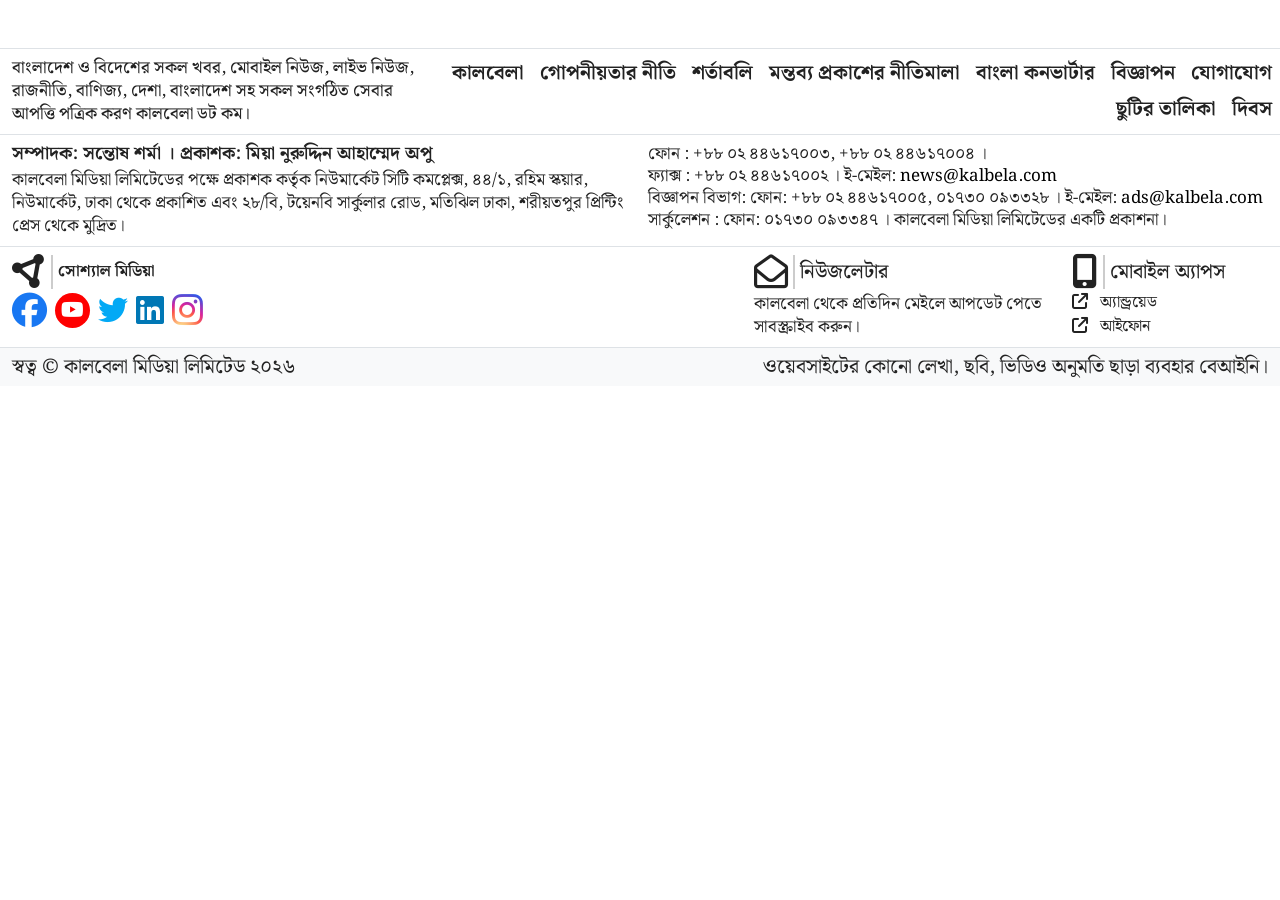
<file: footer/footer.html>
<!DOCTYPE html>
<html lang="en">

<head>
    <meta charset="UTF-8">
    <meta name="viewport" content="width=device-width, initial-scale=1.0">
    <title>Document</title>
    <!-- Bootstrap Icons CDN -->
    <!-- <link
        rel="stylesheet"
        href="https://cdn.jsdelivr.net/npm/bootstrap-icons@1.13.1/font/bootstrap-icons.min.css"
    /> -->
    <!-- Font Awesome -->
    <link rel="stylesheet" href="https://cdnjs.cloudflare.com/ajax/libs/font-awesome/6.7.2/css/all.min.css">

    <!-- Google Font -->
    <link href="https://fonts.googleapis.com/css2?family=Noto+Serif+Bengali:wght@400;500;600;700&display=swap"
        rel="stylesheet">

    <!-- Bootstrap CSS v5.3.8 -->
    <link href="https://cdn.jsdelivr.net/npm/bootstrap@5.3.8/dist/css/bootstrap.min.css" rel="stylesheet"
        integrity="sha384-sRIl4kxILFvY47J16cr9ZwB07vP4J8+LH7qKQnuqkuIAvNWLzeN8tE5YBujZqJLB" crossorigin="anonymous" />

    <link rel="stylesheet" href="footer2.css">
</head>

<body>
    <!-- =========================================================
     FOOTER START
     ========================================================= -->

    <footer class="bg-white mt-5" id="footer-navigation">


        <!-- =====================================================
         TOP NAVIGATION
         ===================================================== -->

        <div class="border-top border-bottom footer-top">

            <div class="container-fluid px-0">

                <div class="row align-items-center g-0">

                    <!-- =================================================
                     DESKTOP LOGO
                     Hidden on mobile
                     ================================================= -->

                    <div class="col-lg-4 col-md-5 footer-top-logo">

                        <div class="d-flex align-items-center py-2 px-2">

                            <!-- <img
                            src="asset/logos/logo.webp"
                            alt="কালবেলা"
                            width="130"
                            height="30"
                            class="img-fluid"
                        > -->
                            <h6 class="ps-1" style="margin-bottom: 0;font-size: 17px;line-height: 1.35;">
                                বাংলাদেশ ও বিদেশের সকল খবর, মোবাইল নিউজ, লাইভ নিউজ, রাজনীতি, বাণিজ্য, দেশা, বাংলাদেশ সহ
                                সকল সংগঠিত সেবার আপত্তি পত্রিক করণ কালবেলা ডট কম।
                            </h6>

                        </div>

                    </div>


                    <!-- =================================================
                     NAVIGATION
                     ================================================= -->

                    <div class="col-lg-8 col-md-7 footer-top-navigation px-0">

                        <nav class="bottom-navigation d-flex flex-wrap justify-content-md-end align-items-center"
                            aria-label="Footer navigation">

                            <a href="/about" class="px-2 py-1">
                                কালবেলা
                            </a>

                            <a href="/privacy-policy" class="px-2 py-1">
                                গোপনীয়তার নীতি
                            </a>

                            <a href="/terms" class="px-2 py-1">
                                শর্তাবলি
                            </a>

                            <a href="/comment-policy" class="px-2 py-1">
                                মন্তব্য প্রকাশের নীতিমালা
                            </a>

                            <a href="/converter" target="_blank" rel="noopener noreferrer" class="px-2 py-1">
                                বাংলা কনভার্টার
                            </a>

                            <a href="/advertisement" class="px-2 py-1">
                                বিজ্ঞাপন
                            </a>

                            <a href="/contact-us" class="px-2 py-1">
                                যোগাযোগ
                            </a>

                            <!-- NEW: was missing vs. the reference site -->
                            <a href="/holidays" class="px-2 py-1">
                                ছুটির তালিকা
                            </a>

                            <!-- NEW: was missing vs. the reference site -->
                            <a href="/days" class="px-2 py-1">
                                দিবস
                            </a>

                        </nav>

                    </div>

                </div>

            </div>

        </div>


        <!-- =====================================================
         EDITOR / CONTACT
         ===================================================== -->

        <div class="container-fluid px-1 py-2 site-address">

            <div class="row g-0">

                <!-- =================================================
                 LEFT SIDE
                 ================================================= -->

                <div class="col-md-6 px-2 editor-publisher text-md-start">

                    <p class="site-add-p">

                        <span class="fw-bold">
                            সম্পাদক: সন্তোষ শর্মা । প্রকাশক: মিয়া নুরুদ্দিন আহাম্মেদ অপু
                        </span>

                    </p>

                    <!-- Desktop address -->
                    <address class="footer-address mb-0">

                        কালবেলা মিডিয়া লিমিটেডের পক্ষে প্রকাশক কর্তৃক নিউমার্কেট সিটি কমপ্লেক্স,
                        ৪৪/১, রহিম স্কয়ার, নিউমার্কেট, ঢাকা থেকে প্রকাশিত এবং ২৮/বি,
                        টয়েনবি সার্কুলার রোড, মতিঝিল ঢাকা, শরীয়তপুর প্রিন্টিং প্রেস থেকে
                        মুদ্রিত।

                    </address>

                </div>


                <!-- =================================================
                 RIGHT SIDE - DESKTOP CONTACT
                 ================================================= -->

                <div class="col-md-6 px-2">

                    <p class="contact-info">

                        ফোন : +৮৮ ০২ ৪৪৬১৭০০৩, +৮৮ ০২ ৪৪৬১৭০০৪ ।<br>

                        ফ্যাক্স : +৮৮ ০২ ৪৪৬১৭০০২ । ই-মেইল:
                        <a href="#">
                            news@kalbela.com
                        </a><br>

                        বিজ্ঞাপন বিভাগ: ফোন: +৮৮ ০২ ৪৪৬১৭০০৫, ০১৭৩০ ০৯৩৩২৮ ।
                        ই-মেইল:
                        <a href="#">
                            ads@kalbela.com
                        </a><br>

                        সার্কুলেশন : ফোন: ০১৭৩০ ০৯৩৩৪৭ ।
                        কালবেলা মিডিয়া লিমিটেডের একটি প্রকাশনা।

                    </p>

                </div>

            </div>

        </div>


        <!-- =====================================================
         MOBILE DESCRIPTION
         Visible only on mobile
         ===================================================== -->

        <div class="d-none mobile-description-wrapper">

            <p class="mobile-description">
                বাংলাদেশ ও বিশ্বের সকল খবর, ব্রেকিং নিউজ, লাইভ নিউজ,
                রাজনীতি, বাণিজ্য, খেলা, বিনোদনসহ সকল সর্বশেষ সংবাদ
                সবার আগে পড়তে ক্লিক করুন কালবেলা ডট কম।
            </p>

        </div>


        <!-- =====================================================
         SOCIAL / NEWSLETTER / MOBILE APPS
         ===================================================== -->

        <div id="footer-social" class="border-top border-bottom py-2">

            <div class="container-fluid px-1">

                <div class="row align-items-start g-0">


                    <!-- =================================================
                     SOCIAL MEDIA
                     Desktop: 7 columns
                     Mobile: 12 columns
                     ================================================= -->

                    <div class="col-12 col-md-7 px-2 social-column">

                        <div class="d-flex flex-column align-items-start">

                            <!-- Social title (label only, not interactive) -->
                            <div class="social-title d-inline-flex align-items-center">

                                <i class="fa-solid fa-circle-nodes footer-title-icon" aria-hidden="true"></i>

                                <span class="social-title-text fw-bold">
                                    সোশ্যাল মিডিয়া
                                </span>

                            </div>


                            <!-- Social icons -->
                            <div class="social-links d-flex align-items-center gap-2 mt-1">

                                <!-- Facebook -->
                                <a href="https://www.facebook.com/kalbeladigital/" target="_blank"
                                    rel="noopener noreferrer" aria-label="Facebook">
                                    <i class="fa-brands fa-facebook facebook-icon" aria-hidden="true"></i>
                                </a>


                                <!-- YouTube -->
                                <a href="https://www.youtube.com/@kalbelanews24" target="_blank"
                                    rel="noopener noreferrer" aria-label="YouTube">
                                    <i class="fa-brands fa-youtube youtube-icon" aria-hidden="true"></i>
                                </a>


                                <!-- Twitter -->
                                <a href="https://twitter.com/kalbeladigital" target="_blank" rel="noopener noreferrer"
                                    aria-label="Twitter">
                                    <i class="fa-brands fa-twitter twitter-icon" aria-hidden="true"></i>
                                </a>


                                <!-- LinkedIn -->
                                <a href="https://www.linkedin.com/company/kalbeladigital/" target="_blank"
                                    rel="noopener noreferrer" aria-label="LinkedIn">
                                    <i class="fa-brands fa-linkedin linkedin-icon" aria-hidden="true"></i>
                                </a>


                                <!-- Instagram -->
                                <a href="https://www.instagram.com/kalbela_digital/" target="_blank"
                                    rel="noopener noreferrer" aria-label="Instagram">
                                    <i class="fa-brands fa-instagram instagram-icon" aria-hidden="true"></i>
                                </a>

                            </div>

                        </div>

                    </div>


                    <!-- =================================================
                     NEWSLETTER
                     Desktop: 3 columns
                     Mobile: 6 columns
                     ================================================= -->

                    <div class="col-6 col-md-3 px-2 newsletter-column">

                        <div class="newsletter">

                            <h5 class="newsletter-title d-flex align-items-center mb-1">

                                <i class="fa-regular fa-envelope-open footer-title-icon" aria-hidden="true"></i>

                                <span>
                                    নিউজলেটার
                                </span>

                            </h5>


                            <div class="newsletter-description">

                                কালবেলা থেকে প্রতিদিন মেইলে আপডেট পেতে
                                সাবস্ক্রাইব করুন।

                            </div>

                        </div>

                    </div>


                    <!-- =================================================
                     MOBILE APPS
                     Desktop: 2 columns
                     Mobile: 6 columns
                     ================================================= -->

                    <div class="col-6 col-md-2 px-2 mobile-app-column">

                        <div class="mobile_app">

                            <h5 class="mobile-app-title d-flex align-items-center mb-1">

                                <i class="fa-solid fa-mobile-screen-button footer-title-icon" aria-hidden="true"></i>

                                <span>
                                    মোবাইল অ্যাপস
                                </span>

                            </h5>


                            <div class="d-flex flex-column">

                                <!-- Android -->
                                <a href="https://play.google.com/store/apps/details?id=apps.newspaper.kalbela"
                                    target="_blank" rel="noopener noreferrer" class="app-link lh-sm mb-1">

                                    <i class="fa-solid fa-arrow-up-right-from-square me-2" aria-hidden="true"></i>

                                    অ্যান্ড্রয়েড

                                </a>


                                <!-- iPhone -->
                                <a href="https://apps.apple.com/us/app/kalbela-bangla-newspaper/id6476605509?platform=iphone"
                                    target="_blank" rel="noopener noreferrer" class="app-link lh-sm">

                                    <i class="fa-solid fa-arrow-up-right-from-square me-2" aria-hidden="true"></i>

                                    আইফোন

                                </a>

                            </div>

                        </div>

                    </div>

                </div>

            </div>

        </div>


        <!-- =====================================================
         COPYRIGHT / DISCLAIMER
         ===================================================== -->

        <div class="bg-light py-2 copyright-wrapper">

            <div class="container-fluid px-1">

                <div class="copyright-content d-flex flex-wrap justify-content-between align-items-center gap-2 px-2">

                    <!-- Copyright -->
                    <div class="copyright-text fs-5">
                        স্বত্ব © কালবেলা মিডিয়া লিমিটেড ২০২৬
                    </div>

                    <!-- Disclaimer -->
                    <div class="copyright-disclaimer fs-5">
                        ওয়েবসাইটের কোনো লেখা, ছবি, ভিডিও অনুমতি ছাড়া ব্যবহার বেআইনি।
                    </div>

                </div>

            </div>

        </div>


        <!-- =====================================================
         BACK TO TOP
         Hidden by default; shown via JS after scrolling down
         ===================================================== -->

        <button type="button" id="backToTop" class="back-to-top d-flex align-items-center justify-content-center"
            aria-label="Back to top" title="Back to top">

            <i class="fa-solid fa-chevron-up" aria-hidden="true"></i>

        </button>

    </footer>


    <!-- =========================================================
     BACK TO TOP JAVASCRIPT
     ========================================================= -->

    <script>
        document.addEventListener('DOMContentLoaded', function () {

            const backToTop = document.getElementById('backToTop');

            if (!backToTop) {
                return;
            }

            const SHOW_AFTER_PX = 300;

            function toggleVisibility() {
                if (window.scrollY > SHOW_AFTER_PX) {
                    backToTop.classList.add('show');
                } else {
                    backToTop.classList.remove('show');
                }
            }

            // Set correct state on load (e.g. page opened mid-scroll)
            toggleVisibility();

            window.addEventListener('scroll', toggleVisibility, { passive: true });

            backToTop.addEventListener('click', function () {

                window.scrollTo({
                    top: 0,
                    behavior: 'smooth'
                });

            });

        });
    </script>
    <!-- Bootstrap JavaScript Bundle (includes Popper) -->
    <script src="https://cdn.jsdelivr.net/npm/bootstrap@5.3.8/dist/js/bootstrap.bundle.min.js"
        integrity="sha384-FKyoEForCGlyvwx9Hj09JcYn3nv7wiPVlz7YYwJrWVcXK/BmnVDxM+D2scQbITxI"
        crossorigin="anonymous"></script>
</body>

</html>
</file>
<file: footer/footer2.css>
/* =========================================================
   FOOTER( with logo) 
   Bootstrap 5 handles the main layout.
   Custom CSS is only used where Bootstrap cannot give
   the exact visual behavior.
   ========================================================= */

body {
    font-family: "Noto Serif Bengali", "SolaimanLipi", Arial, sans-serif;
    color: #222;
}

#footer-navigation {
    line-height: 22px;
}


/* =========================================================
   TOP NAVIGATION
   ========================================================= */

#footer-navigation .bottom-navigation a {
    color: #222;
    text-decoration: none;
    font-size: 20px;
    font-weight: 700;
    line-height: 1.4;
    white-space: nowrap;
}

#footer-navigation .bottom-navigation a:hover {
    color: #028bf7 !important;
}


/* =========================================================
   ADDRESS / CONTACT
   ========================================================= */

#footer-navigation .site-address {
    font-size: 17px;
}

#footer-navigation .site-add-p {
    margin-bottom: 4px !important;
    font-size: 18px;
}

#footer-navigation .footer-address {
    margin-bottom: 0;
    font-size: 17px;
    line-height: 1.35;
}

#footer-navigation .contact-info {
    margin-bottom: 0;
    font-size: 17px;
    line-height: 1.3;
}

#footer-navigation .contact-info a {
    color: #000;
    text-decoration: none;
}

#footer-navigation .contact-info a:hover {
    color: #007bff;
}


/* =========================================================
   MOBILE-ONLY DESCRIPTION
   ========================================================= */

#footer-navigation .mobile-description {
    font-size: 17px;
    line-height: 1.4;
}


/* =========================================================
   TITLE ICONS
   ========================================================= */

#footer-navigation .footer-title-icon {
    border-right: 2px solid #ccc;
    padding-right: 5px;
    margin-right: 5px;
}

#footer-navigation .social-title .footer-title-icon,
#footer-navigation .newsletter-title .footer-title-icon,
#footer-navigation .mobile-app-title .footer-title-icon {
    font-size: 34px;
}


/* =========================================================
   SOCIAL TITLE
   Label only — no click handler, so no cursor/hover affordance
   ========================================================= */

/* #footer-navigation .social-title-text {
    
} */


/* =========================================================
   SOCIAL ICONS
   ========================================================= */

#footer-navigation .social-links a {
    color: inherit;
    text-decoration: none;
    line-height: 1;
}

#footer-navigation .facebook-icon {
    color: #1877f2;
    font-size: 35px;
}

#footer-navigation .youtube-icon {
    width: 35px;
    height: 35px;
    display: inline-flex;
    align-items: center;
    justify-content: center;
    background: #fe0000;
    color: #fff;
    border-radius: 50%;
    font-size: 20px;
}

#footer-navigation .twitter-icon {
    color: #03a9f5;
    font-size: 30px;
}

#footer-navigation .linkedin-icon {
    color: #0077b5;
    font-size: 32px;
}

#footer-navigation .instagram-icon {
    font-size: 35px;
    background: radial-gradient(
        circle at 30% 107%,
        #fdf497 0%,
        #fdf497 5%,
        #fd5949 45%,
        #d6249f 60%,
        #285aeb 90%
    );
    background-clip: text;
    -webkit-background-clip: text;
    -webkit-text-fill-color: transparent;
}


/* =========================================================
   NEWSLETTER / MOBILE APP
   ========================================================= */

#footer-navigation .newsletter-title,
#footer-navigation .mobile-app-title {
    cursor: pointer;
}

#footer-navigation .newsletter-title:hover,
#footer-navigation .newsletter-title:hover i,
#footer-navigation .newsletter-title:hover span,
#footer-navigation .mobile-app-title:hover,
#footer-navigation .mobile-app-title:hover i,
#footer-navigation .mobile-app-title:hover span {
    color: #007bff !important;
}

#footer-navigation .newsletter-description {
    font-size: 17px;
    line-height: 1.35;
}

#footer-navigation .app-link {
    color: #222;
    text-decoration: none;
}

#footer-navigation .app-link:hover,
#footer-navigation .app-link:hover i {
    color: #007bff !important;
}


/* =========================================================
   BACK TO TOP
   Hidden until the user scrolls past SHOW_AFTER_PX (see JS).
   ========================================================= */

#footer-navigation .back-to-top {
    position: fixed;
    right: 18px;
    bottom: 18px;
    width: 48px;
    height: 48px;
    z-index: 9999;

    border: 2px solid #222;
    border-radius: 50%;

    background: #fff;
    color: #222;

    opacity: 0;
    visibility: hidden;
    transform: translateY(8px);

    transition: opacity 0.2s ease, visibility 0.2s ease, transform 0.2s ease, background 0.2s ease, color 0.2s ease;
}

#footer-navigation .back-to-top.show {
    opacity: 1;
    visibility: visible;
    transform: translateY(0);
}

#footer-navigation .back-to-top:hover {
    background: #222;
    color: #fff;
}


/* =========================================================
   TABLET
   ========================================================= */

@media (max-width: 991.98px) {

    #footer-navigation .bottom-navigation a {
        font-size: 18px;
    }

    #footer-navigation .site-add-p {
        font-size: 17px;
    }

    #footer-navigation .footer-address,
    #footer-navigation .contact-info {
        font-size: 16px;
    }
}


/* =========================================================
   MOBILE
   ========================================================= */

@media (max-width: 767.98px) {

    /* -----------------------------------------------------
       TOP NAVIGATION
       Mobile:
       - hide logo
       - keep navigation on one horizontal line
       - allow horizontal scrolling
       ----------------------------------------------------- */

    #footer-navigation .footer-top-logo {
        display: none !important;
    }

    #footer-navigation .footer-top-navigation {
        width: 100%;
    }

    #footer-navigation .bottom-navigation {
        width: 100%;
        display: flex;
        flex-wrap: nowrap !important;
        justify-content: flex-start !important;
        align-items: center;
        overflow-x: auto;
        overflow-y: hidden;
        gap: 0 !important;

        /* smooth touch scrolling */
        -webkit-overflow-scrolling: touch;

        /* hide scrollbar */
        scrollbar-width: none;

        /* prevent accidental wrapping */
        white-space: nowrap;

        box-shadow:
            0 -3px 6px rgba(0, 0, 0, 0.12),
            0 3px 6px rgba(0, 0, 0, 0.18);
    }

    #footer-navigation .bottom-navigation::-webkit-scrollbar {
        display: none;
    }

    #footer-navigation .bottom-navigation a {
        position: relative;
        flex: 0 0 auto;
        font-size: 20px;
        line-height: 1.5;
        padding: 8px 14px !important;
        white-space: nowrap;
    }

    /* Short, centered divider — not a full-height border.
       Sits vertically centered between items, like a
       typographic "|" rather than a cell wall. */
    #footer-navigation .bottom-navigation a:not(:last-child)::after {
        content: "";
        position: absolute;
        right: 0;
        top: 50%;
        transform: translateY(-50%);
        width: 1px;
        height: 16px;
        background-color: #d3d3d3;
    }

    #footer-navigation .bottom-navigation a:first-child {
        padding-left: 24px !important;
    }


    #footer-navigation .site-add-p,
    #footer-navigation .site-add-p .fw-bold {
        font-weight: 400 !important;
    }

    /* -----------------------------------------------------
       EDITOR / PUBLISHER
       ----------------------------------------------------- */

    #footer-navigation .site-address {
        padding-top: 24px !important;
        padding-bottom: 18px !important;
        font-size: 17px;
    }

    #footer-navigation .site-address .row {
        display: block;
    }

    #footer-navigation .site-address .col-md-6 {
        width: 100%;
        padding-left: 15px !important;
        padding-right: 15px !important;
    }

    #footer-navigation .editor-publisher {
        text-align: center;
        margin-bottom: 20px !important;
    }

    #footer-navigation .site-add-p {
        margin-bottom: 0 !important;
        font-size: 24px;
        line-height: 1.45;
    }

    #footer-navigation .footer-address {
        display: none;
    }

    #footer-navigation .contact-info {
        display: none;
    }


    /* -----------------------------------------------------
       MOBILE DESCRIPTION
       ----------------------------------------------------- */

    #footer-navigation .mobile-description-wrapper {
        display: block !important;
        border-top: 1px solid #dee2e6;
        padding: 20px 15px 18px;
    }

    #footer-navigation .mobile-description {
        margin: 0;
        font-size: 21px;
        line-height: 1.5;
    }


    /* -----------------------------------------------------
       SOCIAL / NEWSLETTER / APPS
       ----------------------------------------------------- */

    #footer-navigation #footer-social {
        padding-top: 16px;
        padding-bottom: 16px;
    }

    #footer-navigation .social-column {
        width: 100%;
        padding-left: 15px !important;
        padding-right: 15px !important;
        padding-bottom: 16px;
        margin-bottom: 18px;
        border-bottom: 1px solid #dee2e6;
    }

    #footer-navigation .newsletter-column,
    #footer-navigation .mobile-app-column {
        width: 50%;
        padding-left: 15px !important;
        padding-right: 15px !important;
    }

    #footer-navigation .social-title .footer-title-icon,
    #footer-navigation .newsletter-title .footer-title-icon,
    #footer-navigation .mobile-app-title .footer-title-icon {
        font-size: 40px;
    }

    #footer-navigation .social-title-text,
    #footer-navigation .newsletter-title,
    #footer-navigation .mobile-app-title {
        font-size: 22px !important;
    }

    #footer-navigation .social-links {
        margin-top: 12px !important;
        gap: 18px !important;
    }

    #footer-navigation .facebook-icon {
        font-size: 48px;
    }

    #footer-navigation .youtube-icon {
        width: 48px;
        height: 48px;
        font-size: 27px;
    }

    #footer-navigation .twitter-icon {
        font-size: 42px;
    }

    #footer-navigation .linkedin-icon {
        font-size: 44px;
    }

    #footer-navigation .instagram-icon {
        font-size: 48px;
    }

    #footer-navigation .newsletter-title,
    #footer-navigation .mobile-app-title {
        margin-bottom: 8px !important;
    }

    #footer-navigation .newsletter-description {
        font-size: 19px;
        line-height: 1.5;
    }

    #footer-navigation .app-link {
        font-size: 19px;
        line-height: 1.6 !important;
    }


    /* -----------------------------------------------------
       COPYRIGHT / DISCLAIMER
       Mobile order:
       disclaimer first
       copyright second
       ----------------------------------------------------- */

    #footer-navigation .copyright-wrapper {
        padding-top: 12px !important;
        padding-bottom: 12px !important;
    }

    #footer-navigation .copyright-content {
        display: flex;
        flex-direction: column !important;
        align-items: flex-start !important;
        gap: 8px !important;
    }

    #footer-navigation .copyright-disclaimer {
        order: 1;
        font-size: 17px;
        line-height: 1.5;
    }

    #footer-navigation .copyright-text {
        order: 2;
        font-size: 17px;
        line-height: 1.5;
    }


    /* -----------------------------------------------------
       BACK TO TOP
       ----------------------------------------------------- */

    #footer-navigation .back-to-top {
        right: 12px;
        bottom: 12px;
        width: 52px;
        height: 52px;
    }
}
</file>
